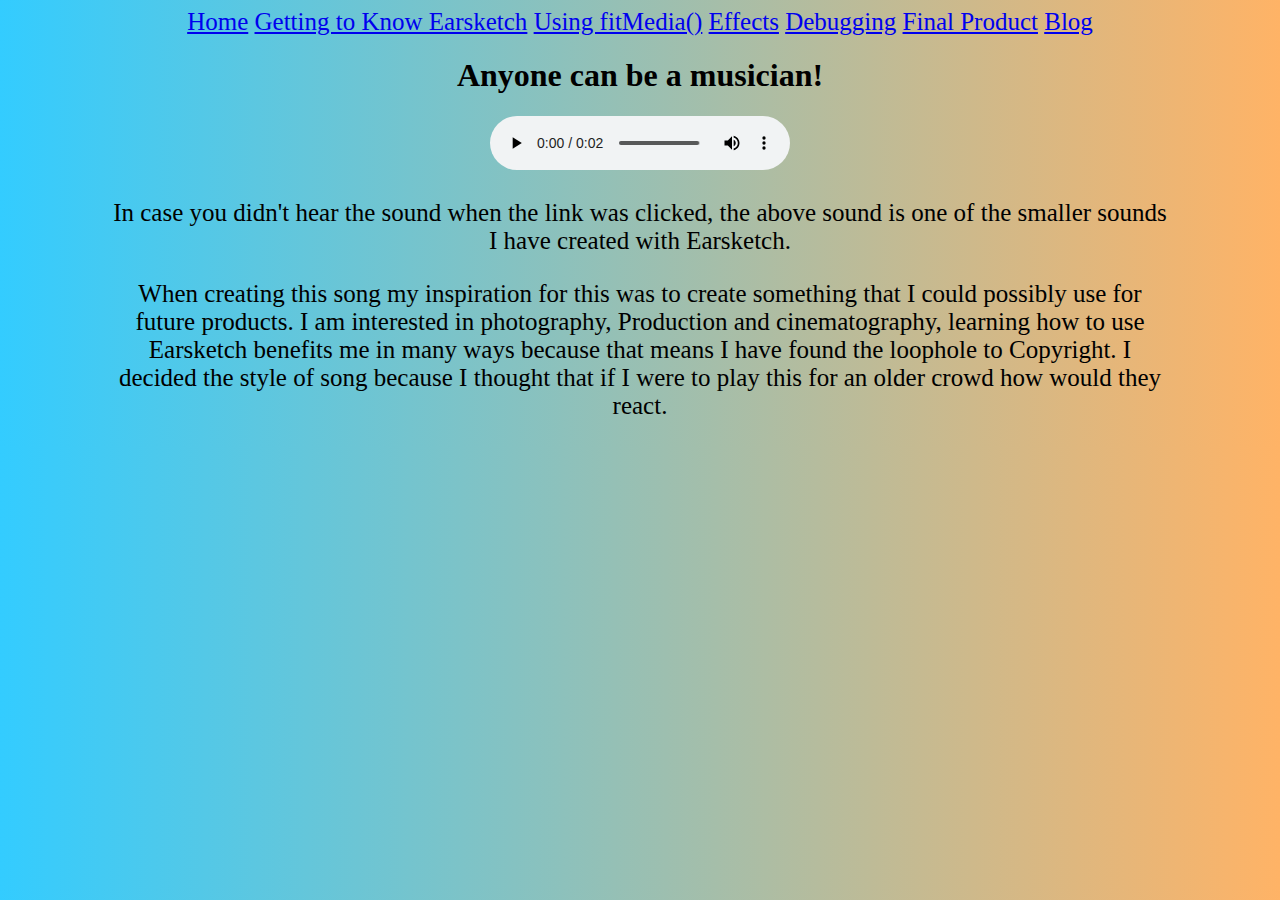
<file: index.html>
<!DOCTYPE html>
<html>

<head>
  <meta charset="UTF-8">
  <title>How to Create Music with Code</title>
  <link rel="stylesheet" type="text/css" href="style.css">
</head>

<body>
  <audio id="home" src="HomeSound.mp3"></audio>
  <audio id="Earsketch" src="KnowingEarsketch.mp3"></audio>
  <audio id="fitMedia" src="fitMediaSound.mp3"></audio>
  <audio id="debugging" src="debugging.mp3"></audio>
  <audio id="Effect" src="EffectDemonstration.mp3"></audio>
  <div id="menuBar">

    <a href="index.html" onclick="document.getElementById('home').play()">Home</a>

    <a href="GettingToKnowTheWorkspace.html" onclick="document.getElementById('Earsketch').play()">Getting to Know Earsketch</a>


    <a href="fitMedia.html" onclick="document.getElementById('fitMedia').play()">Using fitMedia()</a>

    <a href="Effects.html" onclick="document.getElementById('Effect').play()">Effects</a>

    <a href="Debugging.html" onclick="document.getElementById('debugging').play()">Debugging</a>

    <a href="FinalProduct.html" onclick=""> Final Product</a>
    <a href="https://github.com/stellal5059/IndependentStudyBlog" onclick="">Blog</a>
    <!--Opens up new window to Github-->
  </div>
  <div>
    <h1>Anyone can be a musician!</h1>
    <audio controls>
      <source src="HomeSound.mp3">
    </audio>
    <p>
      In case you didn't hear the sound when the link was clicked, the above sound is one of the smaller sounds I have created with Earsketch.
    </p>
    <!--Reflection and Why Earsketch is useful-->
    <p id="Inspiration"> When creating this song my inspiration for this was to create something that I could possibly use for future products. I am interested in photography, Production and cinematography, learning how to use Earsketch benefits me in many ways because that
      means I have found the loophole to Copyright. I decided the style of song because I thought that if I were to play this for an older crowd how would they react.</p>
  </div>
</body>

</html>
</file>
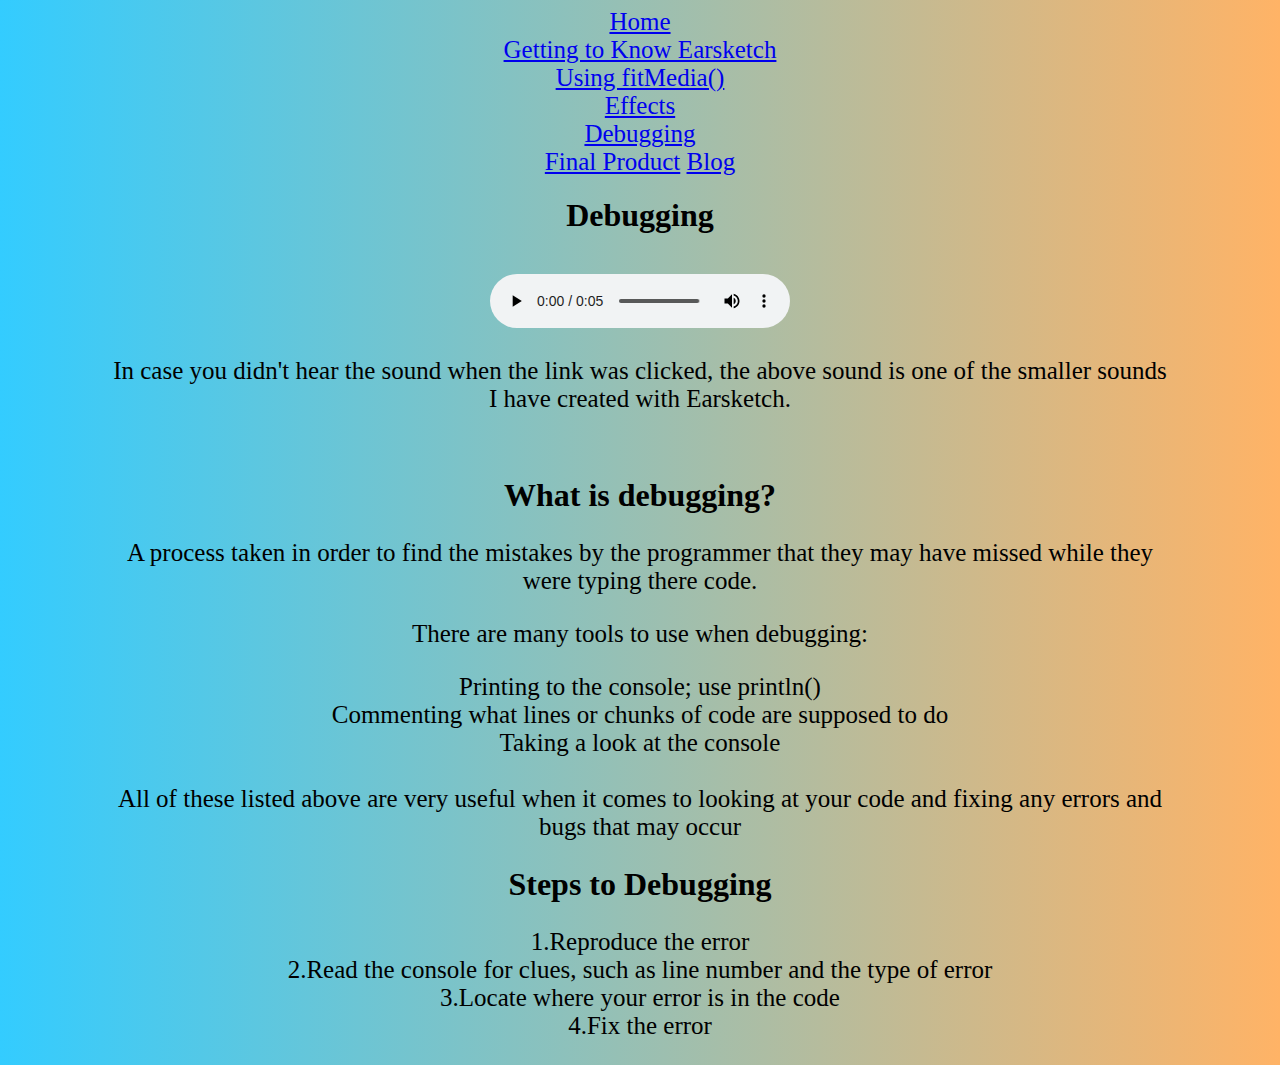
<file: Debugging.html>
<!DOCTYPE html>
<html>

<head>
  <meta charset="UTF-8">
  <title>title</title>
<link rel="stylesheet" type="text/css" href="style.css">
</head>

<body>
   <audio id="home" src="HomeSound.mp3"></audio>
  <audio id="Earsketch" src="KnowingEarsketch.mp3"></audio>
  <audio id="fitMedia" src="fitMediaSound.mp3"></audio>
  <audio id="debugging" src="debugging.mp3"></audio>
  <audio id="Effect" src="EffectDemonstration.mp3"></audio>
  <div id="menuBar">
    <div>
      <a href="index.html" onclick="document.getElementById('home').play()">Home</a>
    </div>
    <div><a href="GettingToKnowTheWorkspace.html" onclick="document.getElementById('Earsketch').play()">Getting to Know Earsketch</a>
    </div>
    <div>
    <a href="fitMedia.html" onclick="document.getElementById('fitMedia').play()">Using fitMedia()</a>
    </div>
    <a href="Effects.html" onclick="document.getElementById('Effect').play()">Effects</a>
    <div>
    <a href="Debugging.html" onclick="document.getElementById('debugging').play()">Debugging</a>
    </div>
    <a href="FinalProduct.html" onclick="document.getElementById().play()"> Final Product</a>
    <a href="https://github.com/stellal5059/IndependentStudyBlog" onclick="">Blog</a>
    <!--Opens up new window to Github-->
  </div>
  <h1>Debugging</h1>
  <br>
  <audio controls>
      <source src="debugging.mp3">
    </audio>
    <p>
      In case you didn't hear the sound when the link was clicked, the above sound is one of the smaller sounds I have created with Earsketch.
    </p>
    <br>
  <h1>What is debugging?</h1>
  <p>A process taken in order to find the mistakes by the programmer that they may have missed while they were typing there code.</p>
  
  <p id="HowToDebug">
    There are many tools to use when debugging:
    <p>
      Printing to the console; use println()<br>
      Commenting what lines or chunks of code are supposed to do<br>
      Taking a look at the console<br>
    <br>
    All of these listed above are very useful when it comes to looking at your code and fixing any errors and bugs that may occur
 </p>
  </p>
  <h1>Steps to Debugging</h1>
  <p>
    1.Reproduce the error<br>
    2.Read the console for clues, such as line number and the type of error<br>
    3.Locate where your error is in the code<br> 
    4.Fix the error<br>
  </p>

</body>

</html>
</file>
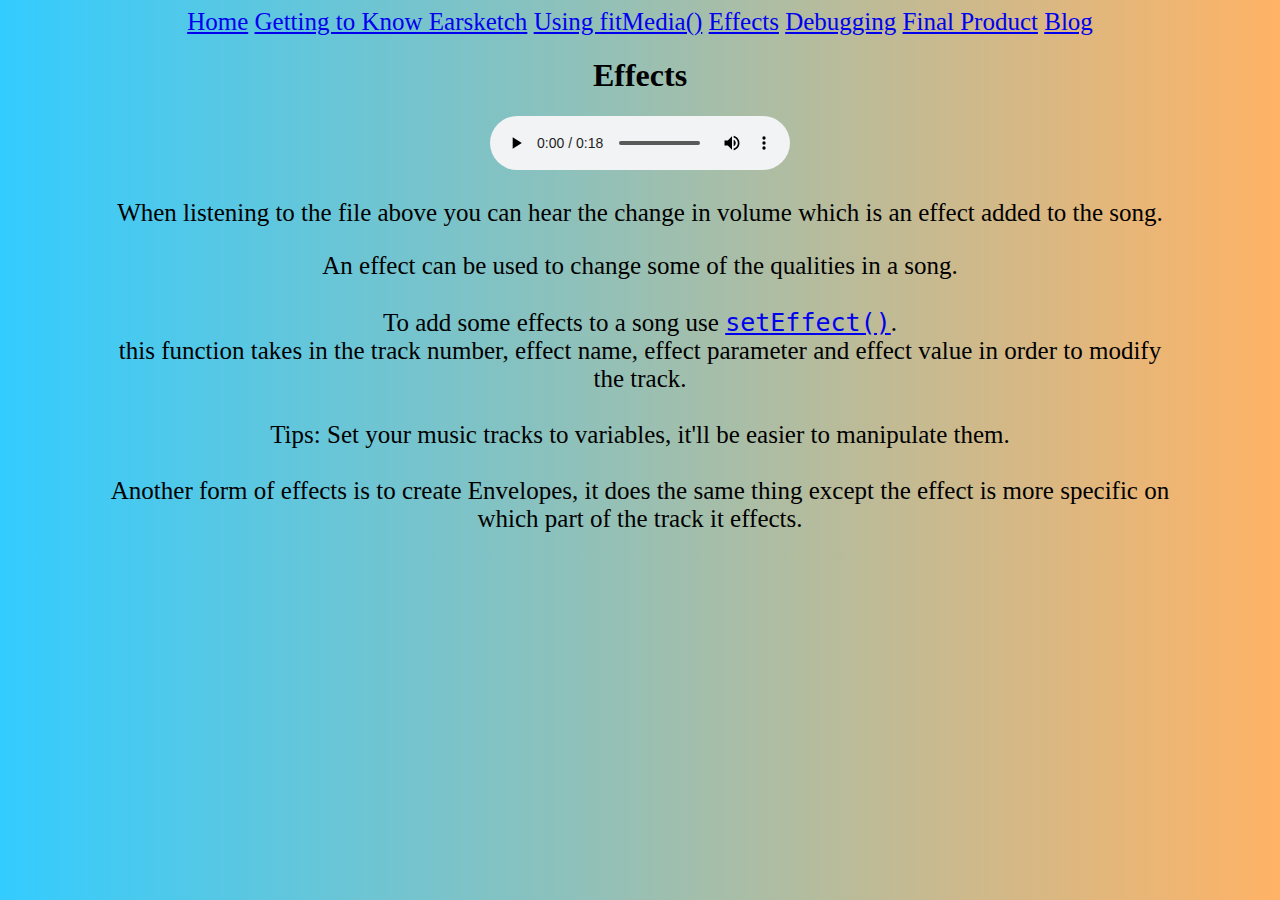
<file: Effects.html>
<!DOCTYPE html>
<html>

<head>
  <meta charset="UTF-8">
  <title>Musical Effects</title>
  <link rel="stylesheet" type="text/css" href="style.css">

</head>

<body>
   <audio id="home" src="HomeSound.mp3"></audio>
  <audio id="Earsketch" src="KnowingEarsketch.mp3"></audio>
  <audio id="fitMedia" src="fitMediaSound.mp3"></audio>
  <audio id="debugging" src="debugging.mp3"></audio>
  <audio id="Effect" src="EffectDemonstration.mp3"></audio>
  <div id="menuBar">
      <a href="index.html" onclick="document.getElementById('home').play()">Home</a>
    
   <a href="GettingToKnowTheWorkspace.html" onclick="document.getElementById('Earsketch').play()">Getting to Know Earsketch</a>
    
   
    <a href="fitMedia.html" onclick="document.getElementById('fitMedia').play()">Using fitMedia()</a>
  
     <a href="Effects.html" onclick="document.getElementById('Effect').play()">Effects</a>
    <a href="Debugging.html" onclick="document.getElementById('debugging').play()">Debugging</a>
    <a href="FinalProduct.html" onclick=""> Final Product</a>
    <a href="https://github.com/stellal5059/IndependentStudyBlog" onclick="">Blog</a>
    </div>
    <!--Opens up new window to Github-->
  </div>
    <!--Opens up new window to Github-->
  </div>
  <h1>Effects</h1>
  <!--Embed Effects Music & put some notes-->
 
    <!--Embeded Song-->
    <audio controls>
      <source src="EffectDemonstration.mp3" type="audio/mpeg">
      <p>This browser does not support this song.</p>
    </audio>
  <p> When listening to the file above you can hear the change in volume which is an effect added to the song.</p>
  <div>
    <p> An effect can be used to change some of the qualities in a song.<br><br> To add some effects to a song use <a href="SongTutorial.html" onclick="document.getElementById('home').play()"><code>setEffect()</code></a>.
      <br> this function takes in the track number, effect name, effect parameter and effect value in order to modify the track.
      <br><br>
      Tips: Set your music tracks to variables, it'll be easier to manipulate them. 
      <br><br>
      Another form of effects is to create Envelopes, it does the same thing except the effect is more specific on which part of the track it effects.
      
    </p>
  </div>
</body>

</html>
</file>
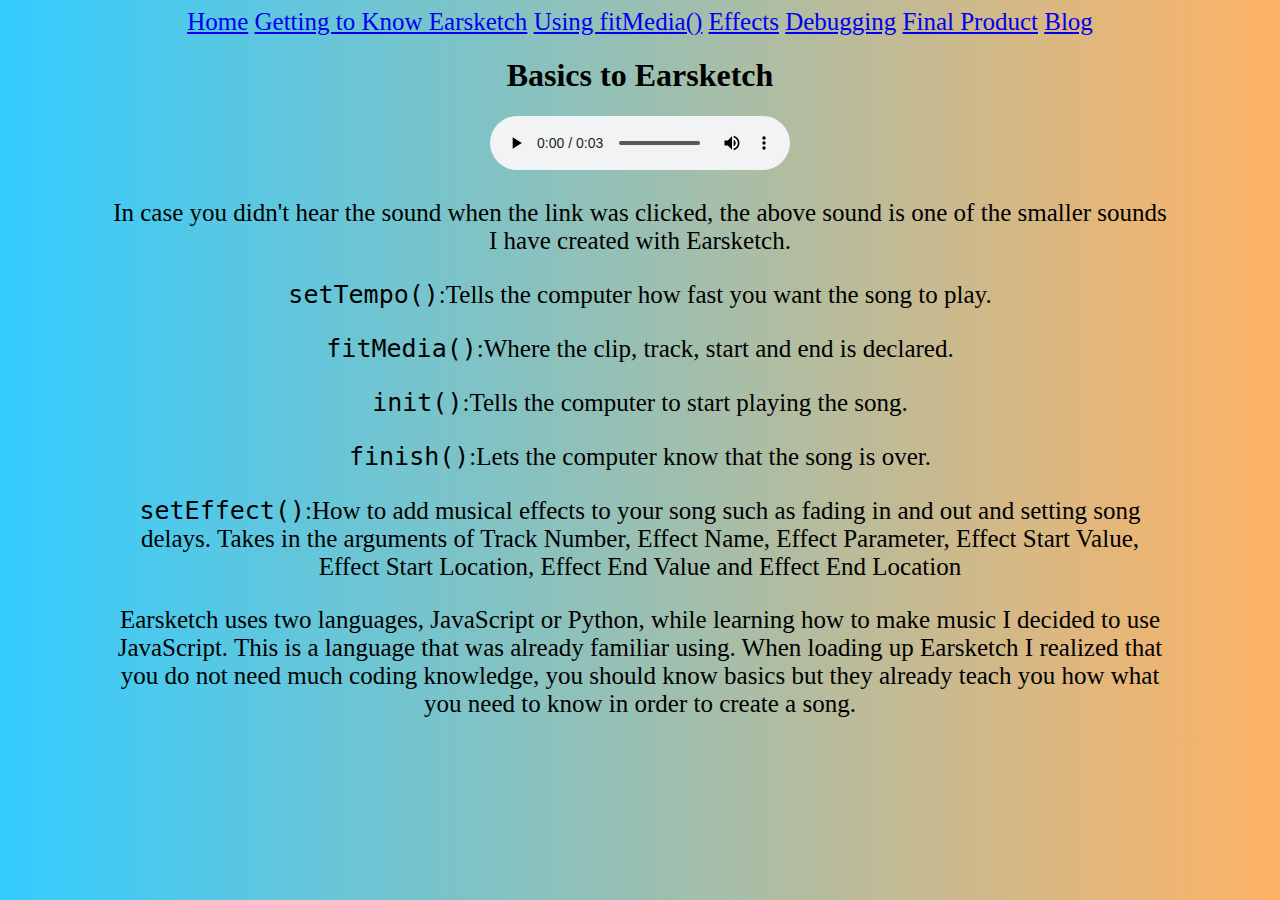
<file: fitMedia.html>
<!DOCTYPE html>
<html>
  <head>
    <meta charset="UTF-8">
    <title>title</title>
  <link rel="stylesheet" type="text/css" href="style.css">
  </head>
  <body>
   <audio id="home" src="HomeSound.mp3"></audio>
  <audio id="Earsketch" src="KnowingEarsketch.mp3"></audio>
  <audio id="fitMedia" src="fitMediaSound.mp3"></audio>
  <audio id="debugging" src="debugging.mp3"></audio>
  <audio id="Effect" src="EffectDemonstration.mp3"></audio>
  <div id="menuBar">
   
      <a href="index.html" onclick="document.getElementById('home').play()">Home</a>
  
    <a href="GettingToKnowTheWorkspace.html" onclick="document.getElementById('Earsketch').play()">Getting to Know Earsketch</a>
    
    
    <a href="fitMedia.html" onclick="document.getElementById('fitMedia').play()">Using fitMedia()</a>
    
   <a href="Effects.html" onclick="document.getElementById('Effect').play()">Effects</a>
    
    <a href="Debugging.html" onclick="document.getElementById('debugging').play()">Debugging</a>
    
    <a href="FinalProduct.html" onclick=""> Final Product</a>
    <a href="https://github.com/stellal5059/IndependentStudyBlog" onclick="">Blog</a>
    <!--Opens up new window to Github-->
  </div>
<h1>Basics to Earsketch</h1>
<audio controls>
      <source src="fitMediaSound.mp3">
    </audio>
    <p>
      In case you didn't hear the sound when the link was clicked, the above sound is one of the smaller sounds I have created with Earsketch.
    </p>
<p><code>setTempo()</code>:Tells the computer how fast you want the song to play.</p>
<p><code>fitMedia()</code>:Where the clip, track, start and end is declared.</p>
<p><code>init()</code>:Tells the computer to start playing the song.</p> 
<p><code>finish()</code>:Lets the computer know that the song is over.</p>
<p><code>setEffect()</code>:How to add musical effects to your song such as fading in and out and setting song delays. Takes in the arguments of Track Number, Effect Name, Effect Parameter, Effect Start Value, Effect Start Location, Effect End Value and Effect End Location </p>
  
  <p>Earsketch uses two languages, JavaScript or Python, while learning how to make music I decided to use JavaScript. This is a language that was already familiar using. When loading up Earsketch I realized that you do not need much coding knowledge, you should know basics but they already teach you how what you need to know in order to create a song.</p>
  </body>
</html>
</file>
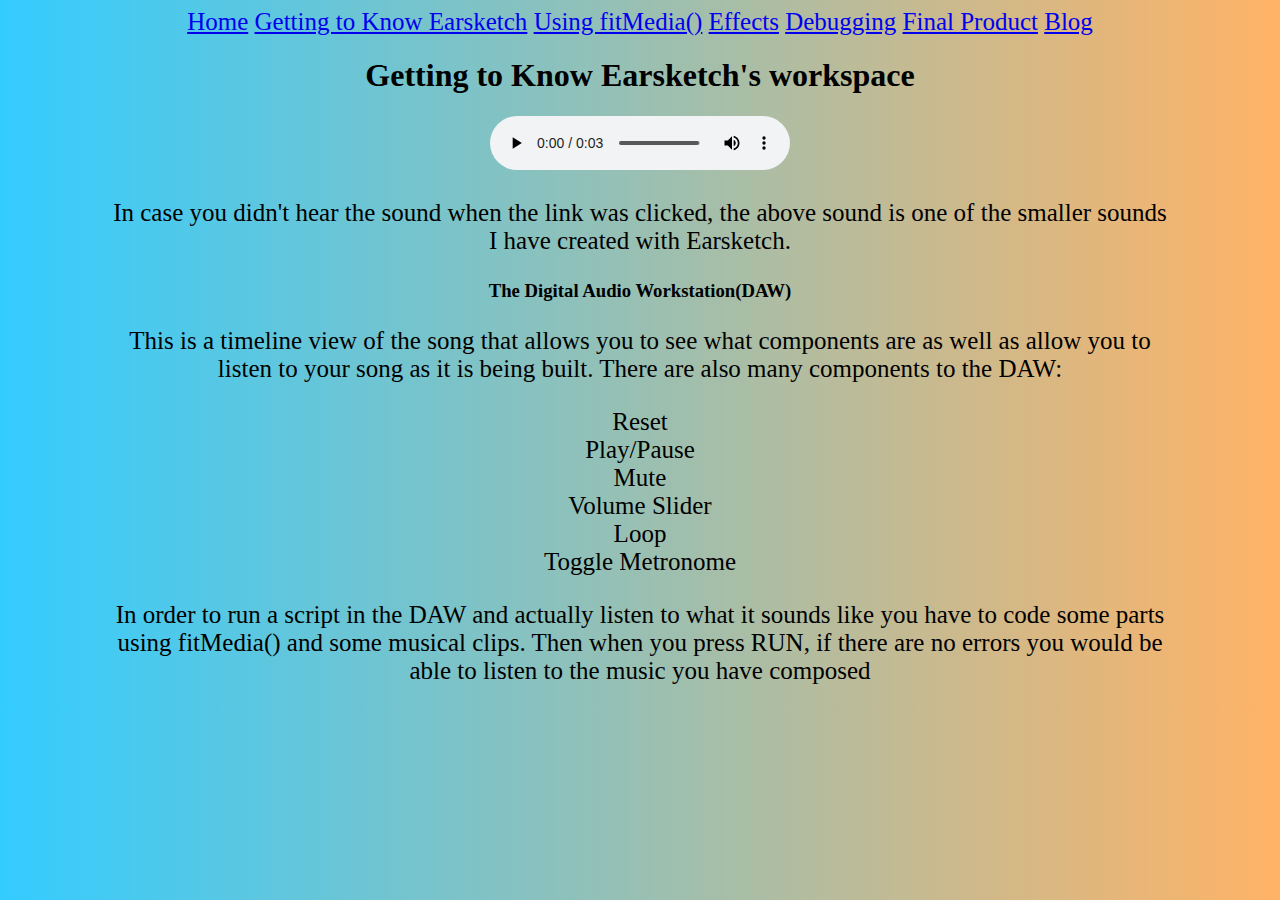
<file: GettingToKnowTheWorkspace.html>
<!DOCTYPE html>
<html>

<head>
  <meta charset="UTF-8">
  <title>Final Product</title>
  <link rel="stylesheet" type="text/css" href="style.css">
</head>

<body>
   <audio id="home" src="HomeSound.mp3"></audio>
  <audio id="Earsketch" src="KnowingEarsketch.mp3"></audio>
  <audio id="fitMedia" src="fitMediaSound.mp3"></audio>
  <audio id="debugging" src="debugging.mp3"></audio>
  <audio id="Effect" src="EffectDemonstration.mp3"></audio>
  <div id="menuBar">
    
      <a href="index.html" onclick="document.getElementById('home').play()">Home</a>
    
    <a href="GettingToKnowTheWorkspace.html" onclick="document.getElementById('Earsketch').play()">Getting to Know Earsketch</a>
    
    
    <a href="fitMedia.html" onclick="document.getElementById('fitMedia').play()">Using fitMedia()</a>
    
     <a href="Effects.html" onclick="document.getElementById('Effect').play()">Effects</a>
    
    <a href="Debugging.html" onclick="document.getElementById('debugging').play()">Debugging</a>
    
    <a href="FinalProduct.html" onclick=""> Final Product</a>
    <a href="https://github.com/stellal5059/IndependentStudyBlog" onclick="">Blog</a>
    <!--Opens up new window to Github-->
  </div>
    <!--Opens up new window to Github-->
  </div>
  <h1> Getting to Know Earsketch's workspace </h1>
  <audio controls>
      <source src="KnowingEarsketch.mp3">
    </audio>
    <p>
      In case you didn't hear the sound when the link was clicked, the above sound is one of the smaller sounds I have created with Earsketch.
    </p>
  <!-- Embed Song File & Put Reflection -->
  <h3>The Digital Audio Workstation(DAW)</h3>
  <p>This is a timeline view of the song that allows you to see what components are as well as allow you to listen to your song as it is being built. There are also many components to the DAW:</p>
  <p>
    Reset<br> Play/Pause
    <br> Mute
    <br> Volume Slider<br> Loop
    <br> Toggle Metronome<br>
  </p>
  <p> In order to run a script in the DAW and actually listen to what it sounds like you have to code some parts using fitMedia() and some musical clips. Then when you press RUN, if there are no errors you would be able to listen to the music you have composed</p>
</body>

</html>
</file>
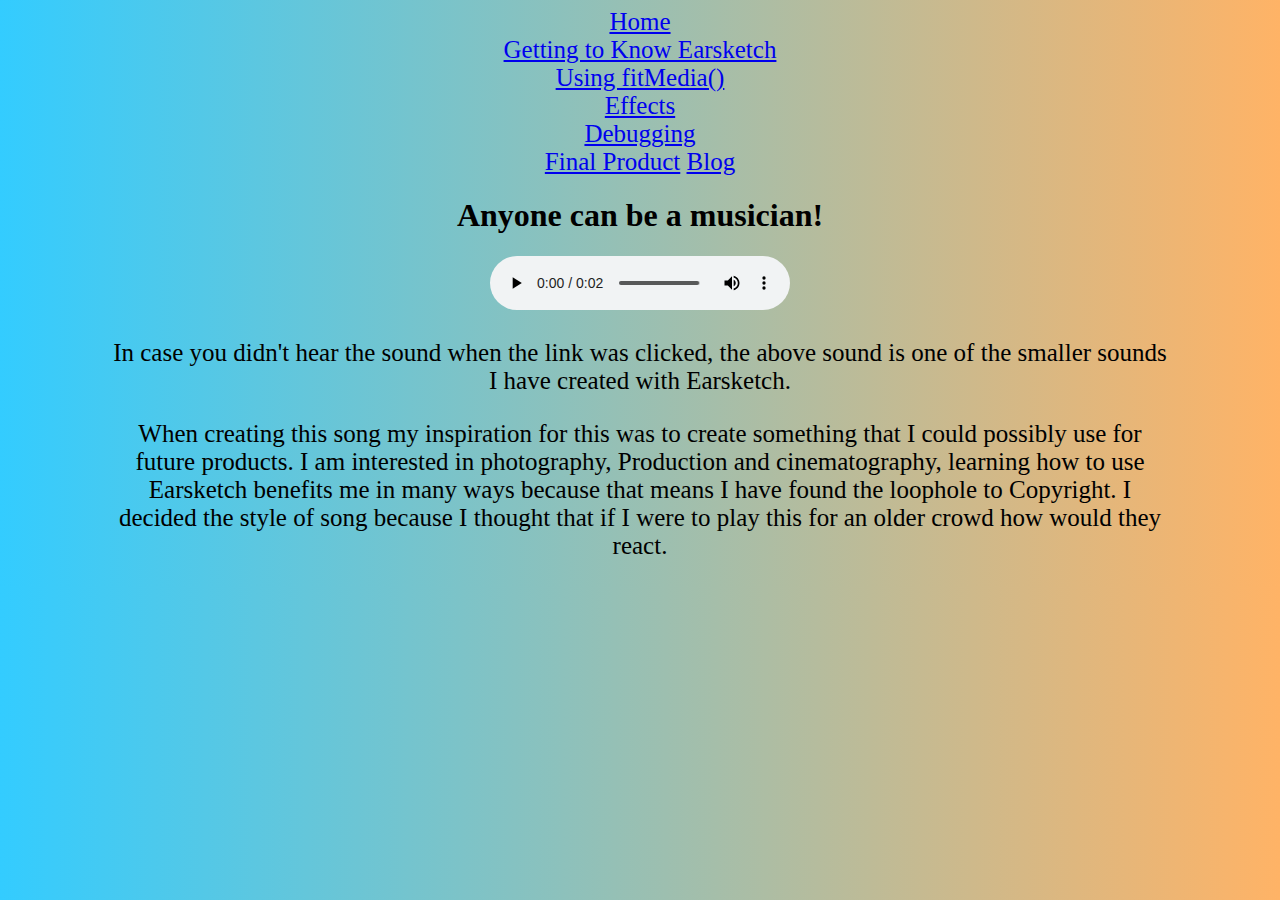
<file: SongTutorial.html>
<!DOCTYPE html>
<html>

<head>
  <meta charset="UTF-8">
  <title>How to Create Music with Code</title>
  <link rel="stylesheet" type="text/css" href="style.css">
</head>

<body>
  <audio id="home" src="HomeSound.mp3"></audio>
  <audio id="Earsketch" src="KnowingEarsketch.mp3"></audio>
  <audio id="fitMedia" src="fitMediaSound.mp3"></audio>
  <audio id="debugging" src="debugging.mp3"></audio>
  <audio id="Effect" src="EffectDemonstration.mp3"></audio>
  <div id="menuBar">
    <div>
      <a href="SongTutorial.html" onclick="document.getElementById('home').play()">Home</a>
    </div>
    <div><a href="GettingToKnowTheWorkspace.html" onclick="document.getElementById('Earsketch').play()">Getting to Know Earsketch</a>
    </div>
    <div>
      <a href="fitMedia.html" onclick="document.getElementById('fitMedia').play()">Using fitMedia()</a>
    </div>
   <a href="Effects.html" onclick="document.getElementById('Effect').play()">Effects</a>
    <div>
      <a href="Debugging.html" onclick="document.getElementById('debugging').play()">Debugging</a>
    </div>
    <a href="FinalProduct.html" onclick=""> Final Product</a>
    <a href="https://github.com/stellal5059/IndependentStudyBlog" onclick="">Blog</a>
    <!--Opens up new window to Github-->
  </div>
  <div>
    <h1>Anyone can be a musician!</h1>
    <audio controls>
      <source src="HomeSound.mp3">
    </audio>
    <p>
      In case you didn't hear the sound when the link was clicked, the above sound is one of the smaller sounds I have created with Earsketch.
    </p>
    <!--Reflection and Why Earsketch is useful-->
    <p id="Inspiration"> When creating this song my inspiration for this was to create something that I could possibly use for future products. I am interested in photography, Production and cinematography, learning how to use Earsketch benefits me in many ways because that
      means I have found the loophole to Copyright. I decided the style of song because I thought that if I were to play this for an older crowd how would they react.</p>
  </div>
</body>

</html>
</file>
<file: style.css>
body{
    text-align:center;
    background: linear-gradient(to right, #33ccff , #ffb366);
  
}
#menuBar{
    color: black;
    font-size:25px;
    /*display: block;*/
    /*position: fixed;*/
    /*padding-bottom: 50%*/
}
p{
    font-family: "Times-New Roman";
    color: black;
    font-size: 25px;
    margin-right: 100px;
    margin-left: 100px;
  
}
</file>
